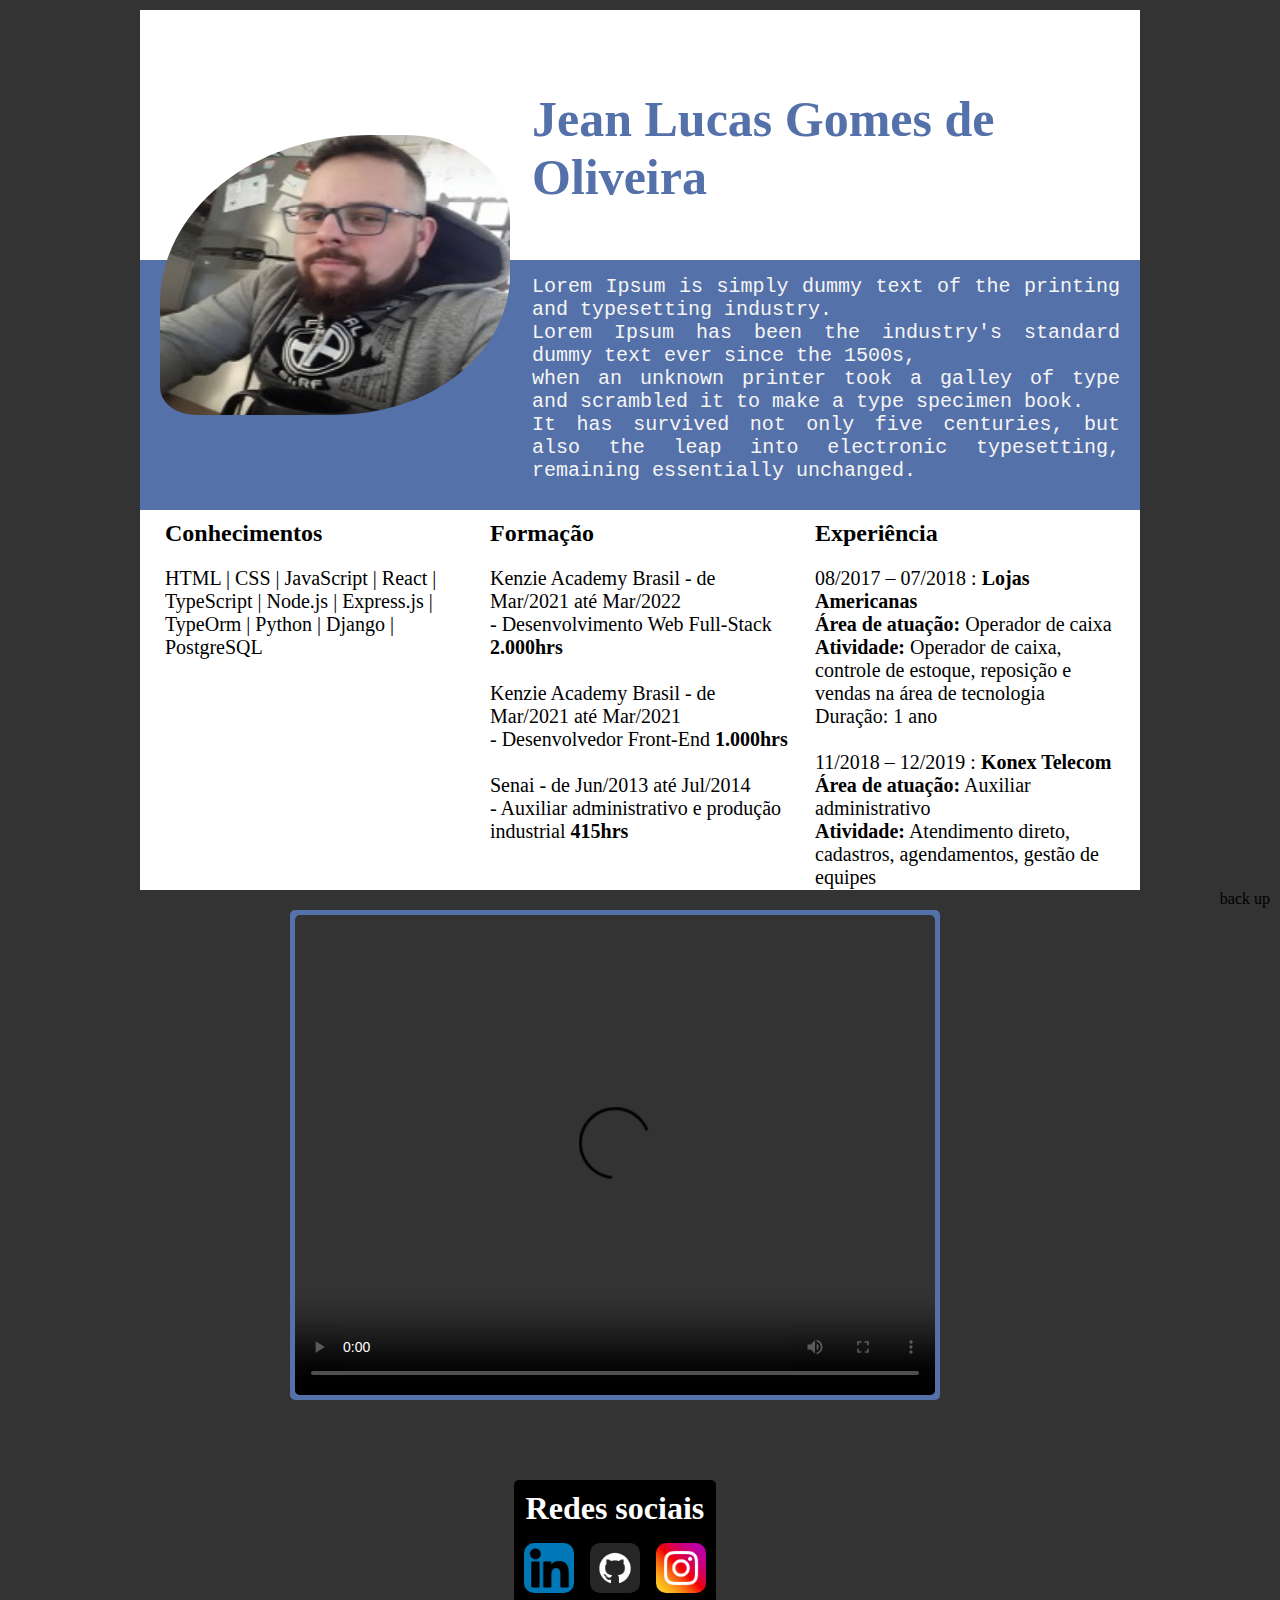
<file: curriculum/index.html>
<!DOCTYPE html>
<html lang="pt-br">
<head>
  <meta charset="UTF-8">
  <meta name="viewport" content="width=device-width, initial-scale=1.0">
  <title>Curriculum #1</title>
  <link rel="stylesheet" href="style.css">
</head>
<body>
  <main>
    <section class="cabecalho">
      <figure>
        <img src="./assets/foto.jpg" alt="foto perfil">
      </figure>
      <div class="apresentacao">
        <div class="box_apresentacao">
          <h1>Jean Lucas Gomes de Oliveira</h1>
          <div class="box_apresentacao--dados">
            <span class="box_apresentacao--dado">(00) 0.0000-0000</span>
            <span class="box_apresentacao--dado">meu-email@gmail.com</span>
          </div>
      </div>
      </div>
    </section>
    <section>
      <pre>
      <p>Lorem Ipsum is simply dummy text of the printing and typesetting industry. 
Lorem Ipsum has been the industry's standard dummy text ever since the 1500s, 
when an unknown printer took a galley of type and scrambled it to make a type specimen book. 
It has survived not only five centuries, but also the leap into electronic typesetting, remaining essentially unchanged. 
      </p>
    </pre>
    </section>
    <section class="dados">
      <div class="box__dados">
        <h2 class="box__dados--tipo">Conhecimentos</h2>
        <p class="box__dados--descricao">HTML | CSS | JavaScript | React | TypeScript | Node.js | Express.js | TypeOrm | Python | Django | PostgreSQL
        </p>
      </div>
      <div class="box__dados">
        <h2 class="box__dados--tipo">Formação</h2>
        <p class="box__dados--descricao">
        Kenzie Academy Brasil - de Mar/2021 até Mar/2022
        <br> 
        - Desenvolvimento Web Full-Stack <strong>2.000hrs</strong>
        <br><br>
        Kenzie Academy Brasil - de Mar/2021 até Mar/2021
        <br>
        - Desenvolvedor Front-End <strong>1.000hrs</strong>
        <br><br>
        Senai - de Jun/2013 até Jul/2014
        <br>
        - Auxiliar administrativo e produção industrial <strong>415hrs</strong>
        </p>
      </div>
      <div class="box__dados">
        <h2 class="box__dados--tipo">Experiência</h2>
        <p class="box__dados--descricao">
          08/2017 – 07/2018 : <strong>Lojas Americanas</strong>
          <br>
          <strong>Área de atuação:</strong> Operador de caixa
          <br>
          <strong>Atividade:</strong> Operador de caixa, controle de estoque,
          reposição e vendas na área de tecnologia
          Duração: 1 ano
          <br>  <br>
          11/2018 – 12/2019 : <strong>Konex Telecom</strong>
          <br>
          <strong>Área de atuação:</strong> Auxiliar administrativo
          <br>
          <strong>Atividade:</strong> Atendimento direto, cadastros, agendamentos,
          gestão de equipes
        </p>
      </div>
    </section>
  </main>
  <section class="midia">
    <div class="midia__pichPessoal--box">
      <!--A tag <video> pode ter problemas ao reproduzir arquivos avi. É recomendado usar formatos de vídeo mais comuns como .mp4, .webm ou .ogg para garantir compatibilidade em todos os navegadores modernos. -->

      <video width="640" height="480" controls>
        <source src="./assets/pitchFinal.avi" type="video/avi">  
        Seu navegador não suporta a tag de vídeo.
      </video>
    </div>

    <div class="midia__box">
      <span>Redes sociais

      </span>
      <nav class="midia__nav">
        <a class="midia__link" href="https://www.linkedin.com/in/jeluskinha/" target="_blank" rel="noopener noreferrer">
          <img src="./assets/linkedin.png" alt="" class="midia__link--img">
        </a>
        <a class="midia__link" href="https://github.com/Jeluskinha" target="_blank" rel="noopener noreferrer">
          <img src="./assets/github.png" alt="" class="midia__link--img">
        </a>
        <a class="midia__link" href="https://www.instagram.com/jeluskinha/" target="_blank" rel="noopener noreferrer">
          <img src="./assets/instagram.png" alt="" class="midia__link--img">
        </a>
      </nav>
    </div>
  </section>

    back up
</body>
</html>
</file>
<file: curriculum/style.css>
* {
  margin: 0;
  padding: 0;
  box-sizing: border-box;
}

body{
  height: 100vh;
  background-color: rgba(51,51,51,255);
  padding: 10px;

  display: flex;
  flex-direction: row;
  justify-content: space-evenly;
  flex-wrap: wrap;

  overflow: hidden;
}
  main {
    height: 100%;
    width: 1000px;
    display: flex;
    flex-direction: column;
  }
    .cabecalho {
      width: 100%;
      height: 250px;
      display: flex;
      justify-content: space-between;
      background-color: white;
    }
      figure {
        height: 280px;
        width: 350px;
        
        margin-left: 20px;
        border-radius: 50%;

        position: relative;
        bottom: -50%;
      }
      img{
        /* border-radius: 10% 30% 50% 70%; */
        border-radius: 60% 30% 50% 10%;
        height: 100%;
        width: 100%;
      }
      .apresentacao {
      width: 60%;
      align-content: end;
      }
        .box_apresentacao {
          height: fit-content;
          width: 100%;
          display: flex;
          flex-direction: column;

          text-align: start;
        }
        h1{
          width: 100%;
          font-size: 50px;
          color: #5571aa;

        }
        .box_apresentacao--dados {
          display: flex;
          flex-direction: column;
          padding-left: 10px;
        }
          .box_apresentacao--dado {
            font-size: 1.5rem;
            font-weight: 500;
            text-align: start;
          }
    section{
      height: 250px;
      background-color: #5571a9;
      display: flex;
      justify-content: end;
      padding-right: 20px;
    }
      pre{
        width: 60%;
      }
        p {
          text-align:justify;
          font-size: 20px;
          color: whitesmoke;
          /* text-indent: 3ch;  espaçamento de parágrafo -> 1° linha *usar sem a pre* */
          text-wrap: wrap;
        }

    .dados{
      width: 100%;
      height: 100%;
      background-color: white;
      display: flex;
      justify-content: space-evenly;

      padding: 10px 0;
    }
      .box__dados{
        height: inherit;
        width: 30%;
        text-align: center;
      
      }
        .box__dados--tipo{
          color: black;
          text-align: start;
          text-wrap: wrap;
        }
        .box__dados--descricao{
          margin-top: 20px;
          text-align: start;
          color: black;
        }

.midia{
  flex-grow: 1; /* pega o restante da largura */
  height: 100%;
  padding: 20px;

  display: flex;
  flex-direction: column;
  justify-content: start;
  align-items: center;

  gap: 5rem;
  
  background-color: rgba(51,51,51,255);
}
  .midia__pichPessoal--box{
    height: 490px;
    width: 650px;
    padding: 5px;
    border-radius: 5px;

    background-color:#5571a9;

    display: flex;
    justify-content: center;
    align-content: center;
  }
    video {
      border-radius: 5px;
      align-self: center;
    }

  .midia__box{
    padding: 10px;
    border-radius: 5px;
    background-color:black;

    display: flex;
    flex-direction: column;

    gap: 1rem; 
  }
    span{
      font-size: 2rem;
      font-weight: 700;
      color: white;
    
      text-align: center;
    }
    .midia__nav{
      height: 100%; 
      width: fit-content;
      display: flex;
      
      gap: 1rem;
    }
      .midia__link{
        height: 50px;
        width: 50px;
      }
        .midia__link--img{
          height: inherit;
          width: inherit;

          border-radius: 10px;
        }
</file>
